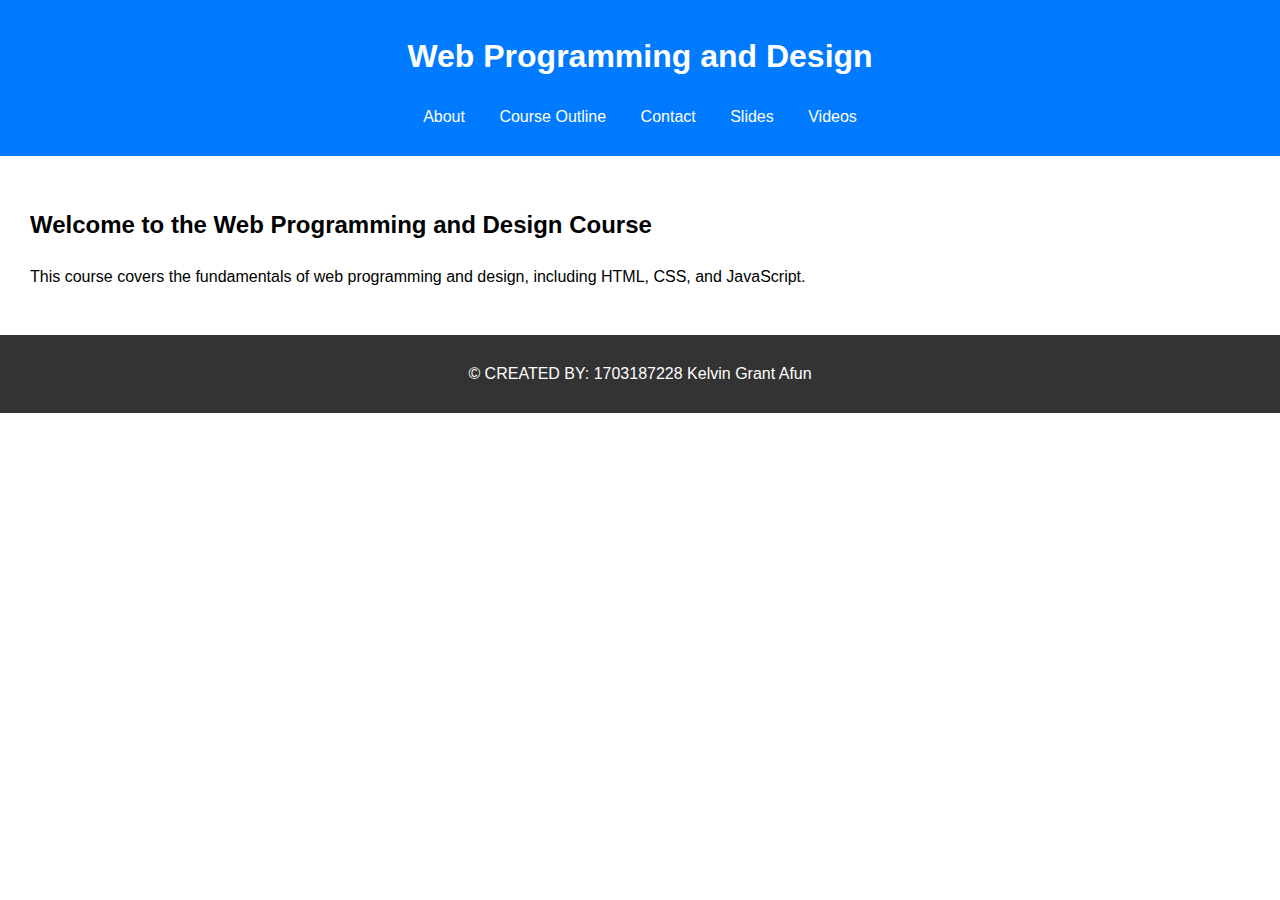
<file: index.html>
<!DOCTYPE html>
<html lang="en">
<head>
    <meta charset="UTF-8">
    <meta name="viewport" content="width=device-width, initial-scale=1.0">
    <title>Web Programming and Design Course</title>
    <link rel="stylesheet" href="styles.css">
</head>
<body>
    <header>
        <h1>Web Programming and Design</h1>
        <nav>
            <ul>
                <li><a href="about.html">About</a></li>
                <li><a href="course-outline.html">Course Outline</a></li>
                <li><a href="contact.html">Contact</a></li>
                <li><a href="slides.html">Slides</a></li>
                <li><a href="videos.html">Videos</a></li>
            </ul>
        </nav>
    </header>

    <section>
        <h2>Welcome to the Web Programming and Design Course</h2>
        <p>This course covers the fundamentals of web programming and design, including HTML, CSS, and JavaScript.</p>
    </section>

   <footer>
        <p>&copy; CREATED BY: 1703187228 Kelvin Grant Afun</p>
    </footer>
    
</body>
</html>
</file>
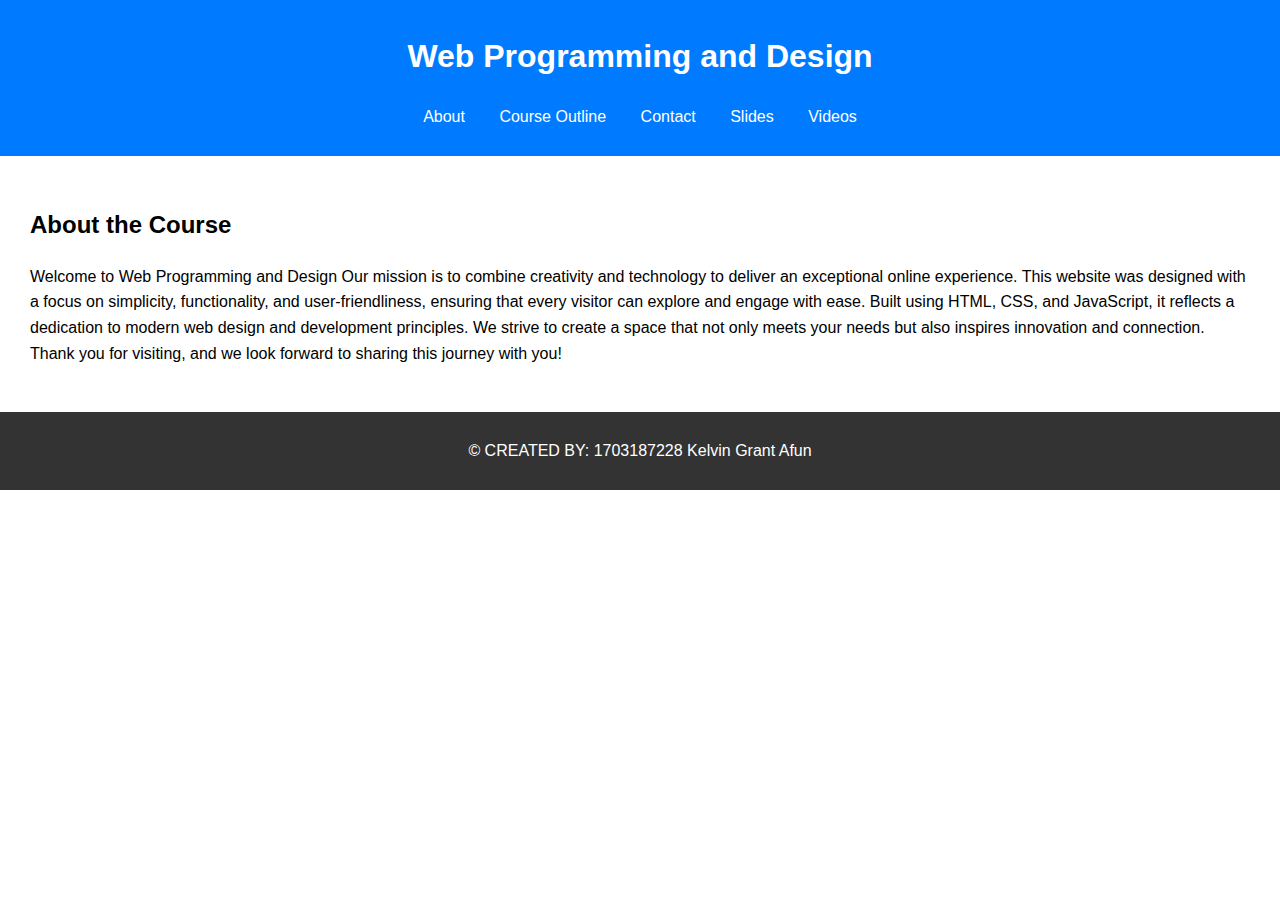
<file: about.html>
<!DOCTYPE html>
<html lang="en">
<head>
    <meta charset="UTF-8">
    <meta name="viewport" content="width=device-width, initial-scale=1.0">
    <title>About - Web Programming and Design Course</title>
    <link rel="stylesheet" href="styles.css">
</head>
<body>
    <header>
        <h1>Web Programming and Design</h1>
        <nav>
            <ul>
                <li><a href="about.html">About</a></li>
                <li><a href="course-outline.html">Course Outline</a></li>
                <li><a href="contact.html">Contact</a></li>
                <li><a href="slides.html">Slides</a></li>
                <li><a href="videos.html">Videos</a></li>
            </ul>
        </nav>
    </header>

    <section>
        <h2>About the Course</h2>
        <p>Welcome to Web Programming and Design Our mission is to combine creativity and technology to deliver an exceptional online experience. This website was designed with a focus on simplicity, functionality, and user-friendliness, ensuring that every visitor can explore and engage with ease.

            Built using HTML, CSS, and JavaScript, it reflects a dedication to modern web design and development principles. We strive to create a space that not only meets your needs but also inspires innovation and connection.

            Thank you for visiting, and we look forward to sharing this journey with you!
            
            </p>
        
    </section>
  <footer>
        <p>&copy; CREATED BY: 1703187228 Kelvin Grant Afun</p>
    </footer>
   
</body>
</html>
</file>
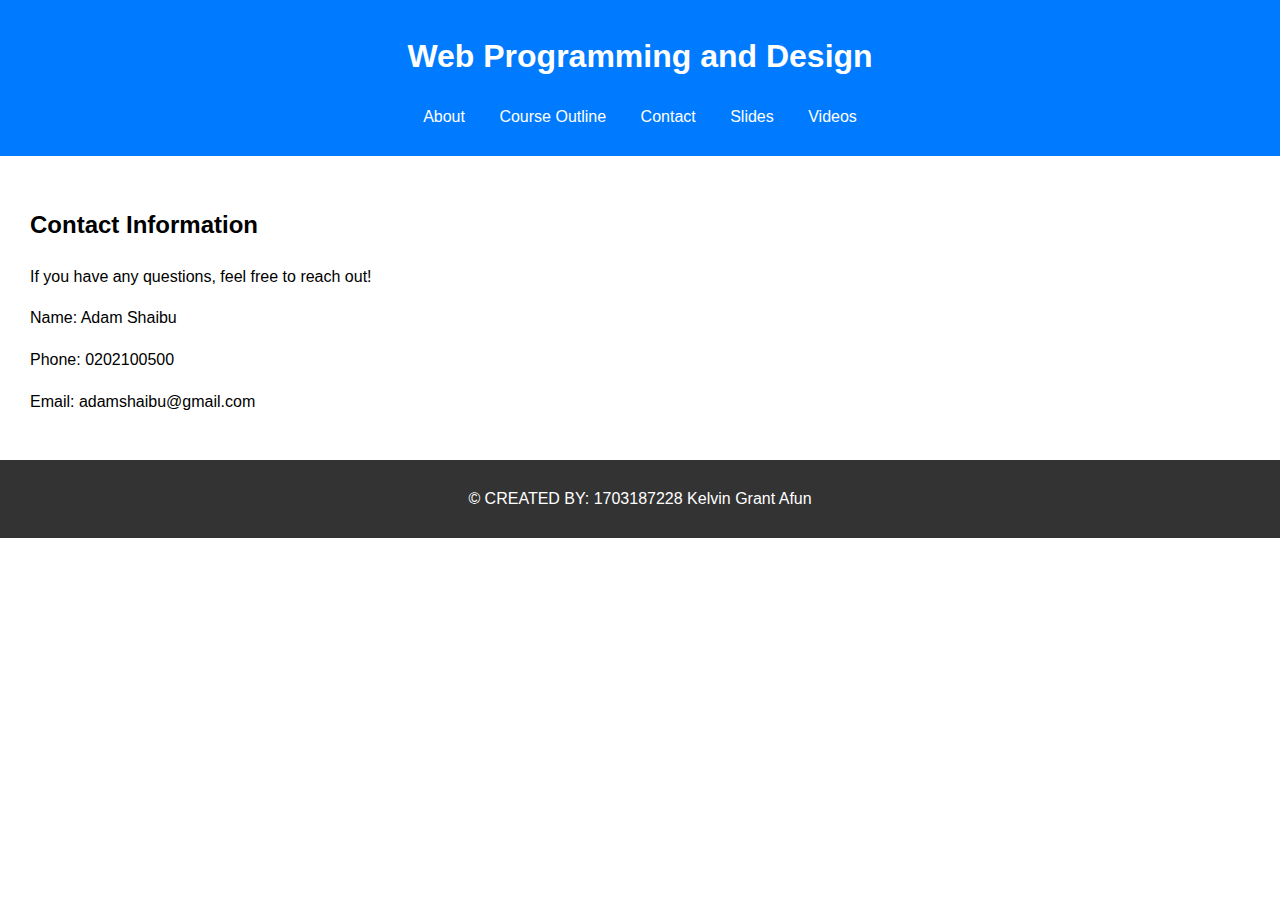
<file: contact.html>
<!DOCTYPE html>
<html lang="en">
<head>
    <meta charset="UTF-8">
    <meta name="viewport" content="width=device-width, initial-scale=1.0">
    <title>Contact - Web Programming and Design Course</title>
    <link rel="stylesheet" href="styles.css">
</head>
<body>
    <header>
        <h1>Web Programming and Design</h1>
        <nav>
            <ul>
                <li><a href="about.html">About</a></li>
                <li><a href="course-outline.html">Course Outline</a></li>
                <li><a href="contact.html">Contact</a></li>
                <li><a href="slides.html">Slides</a></li>
                <li><a href="videos.html">Videos</a></li>
            </ul>
        </nav>
    </header>

    <section>
        <h2>Contact Information</h2>
        <p>If you have any questions, feel free to reach out!</p>
        <p>Name: Adam Shaibu</p>
        <p>Phone: 0202100500</p>
        <p>Email: adamshaibu@gmail.com</p>
    </section>

     <footer>
        <p>&copy; CREATED BY: 1703187228 Kelvin Grant Afun</p>
    </footer>
</body>
</html>
</file>
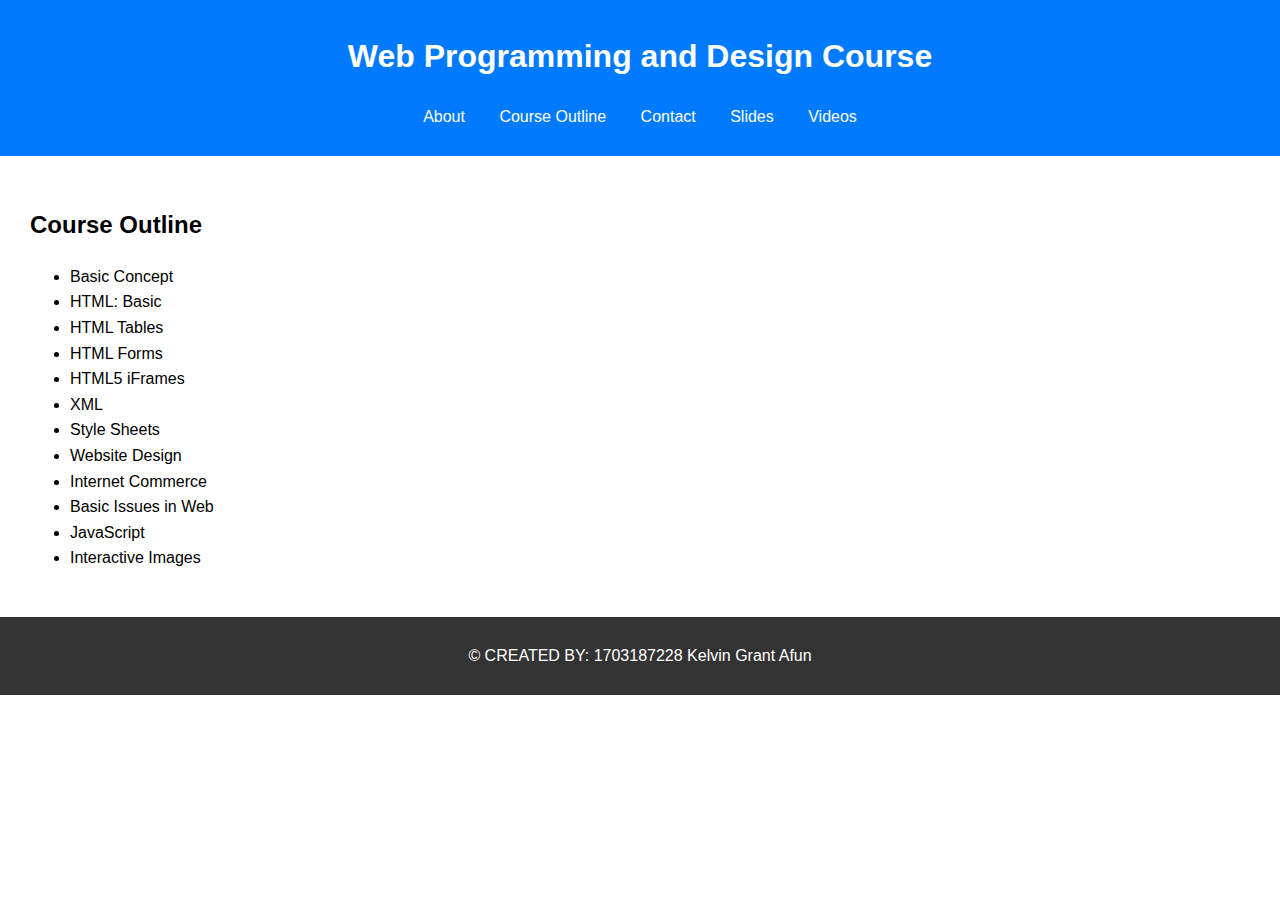
<file: course-outline.html>
<!DOCTYPE html>
<html lang="en">
<head>
    <meta charset="UTF-8">
    <meta name="viewport" content="width=device-width, initial-scale=1.0">
    <title>Course Outline - Web Programming and Design Course</title>
    <link rel="stylesheet" href="styles.css">
</head>
<body>
    <header>
        <h1>Web Programming and Design Course</h1>
        <nav>
            <ul>
                <li><a href="about.html">About</a></li>
                <li><a href="course-outline.html">Course Outline</a></li>
                <li><a href="contact.html">Contact</a></li>
                <li><a href="slides.html">Slides</a></li>
                <li><a href="videos.html">Videos</a></li>
            </ul>
        </nav>
    </header>

    <section>
        <h2>Course Outline</h2>
        <ul>
            <li>Basic Concept</li>
            <li>HTML: Basic</li>
            <li>HTML Tables</li>
            <li>HTML Forms</li>
            <li>HTML5 iFrames</li>
            <li>XML</li>
            <li>Style Sheets</li>
            <li>Website Design</li>
            <li>Internet Commerce</li>
            <li>Basic Issues in Web</li>
            <li>JavaScript</li>
            <li>Interactive Images</li>
        </ul>
    </section>
 <footer>
        <p>&copy; CREATED BY: 1703187228 Kelvin Grant Afun</p>
    </footer>
    
</body>
</html>
</file>
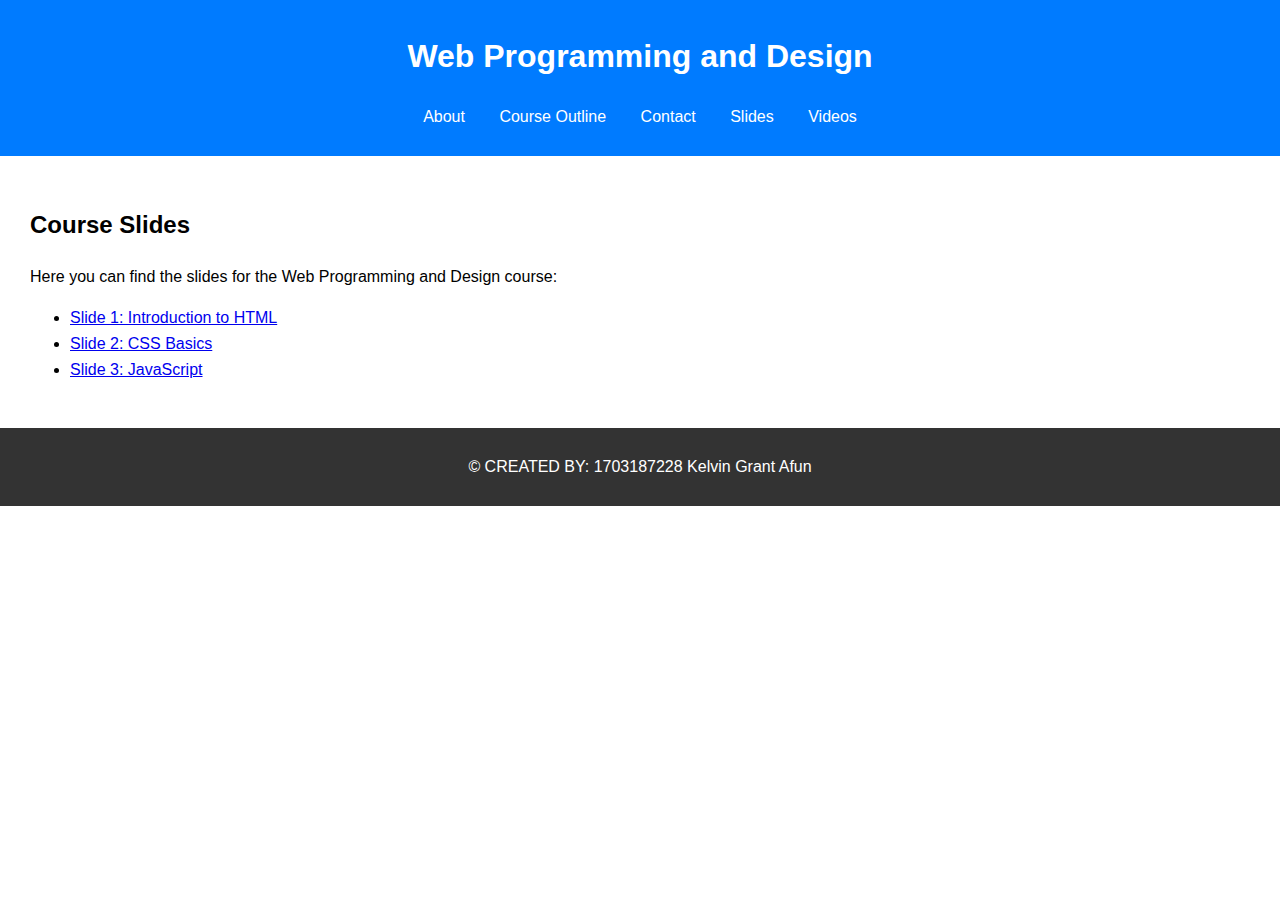
<file: slides.html>
<!DOCTYPE html>
<html lang="en">
<head>
    <meta charset="UTF-8">
    <meta name="viewport" content="width=device-width, initial-scale=1.0">
    <title>Slides - Web Programming and Design Course</title>
    <link rel="stylesheet" href="styles.css">
</head>
<body>
    <header>
        <h1>Web Programming and Design</h1>
        <nav>
            <ul>
                <li><a href="about.html">About</a></li>
                <li><a href="course-outline.html">Course Outline</a></li>
                <li><a href="contact.html">Contact</a></li>
                <li><a href="slides.html">Slides</a></li> 
                <li><a href="videos.html">Videos</a></li>
            </ul>
        </nav>
    </header>

    <section>
        <h2>Course Slides</h2>
        <p>Here you can find the slides for the Web Programming and Design course:</p>
        <ul>
            <li><a href="https://www.dcpehvpm.org/E-Content/BCA/BCA-II/Web%20Technology/the-complete-reference-html-css-fifth-edition.pdf">Slide 1: Introduction to HTML</a></li>
            <li><a href="https://cs4hs.buffalostate.edu/sites/cs4hs.buffalostate.edu/files/uploads/Resources/E-Books/The%20Web%20Book.pdf">Slide 2: CSS Basics</a></li>
            <li><a href="https://eloquentjavascript.net/Eloquent_JavaScript_small.pdf">Slide 3: JavaScript </a></li>
            
            
        </ul>
    </section>

  <footer>
        <p>&copy; CREATED BY: 1703187228 Kelvin Grant Afun</p>
    </footer>
</body>
</html>
</file>
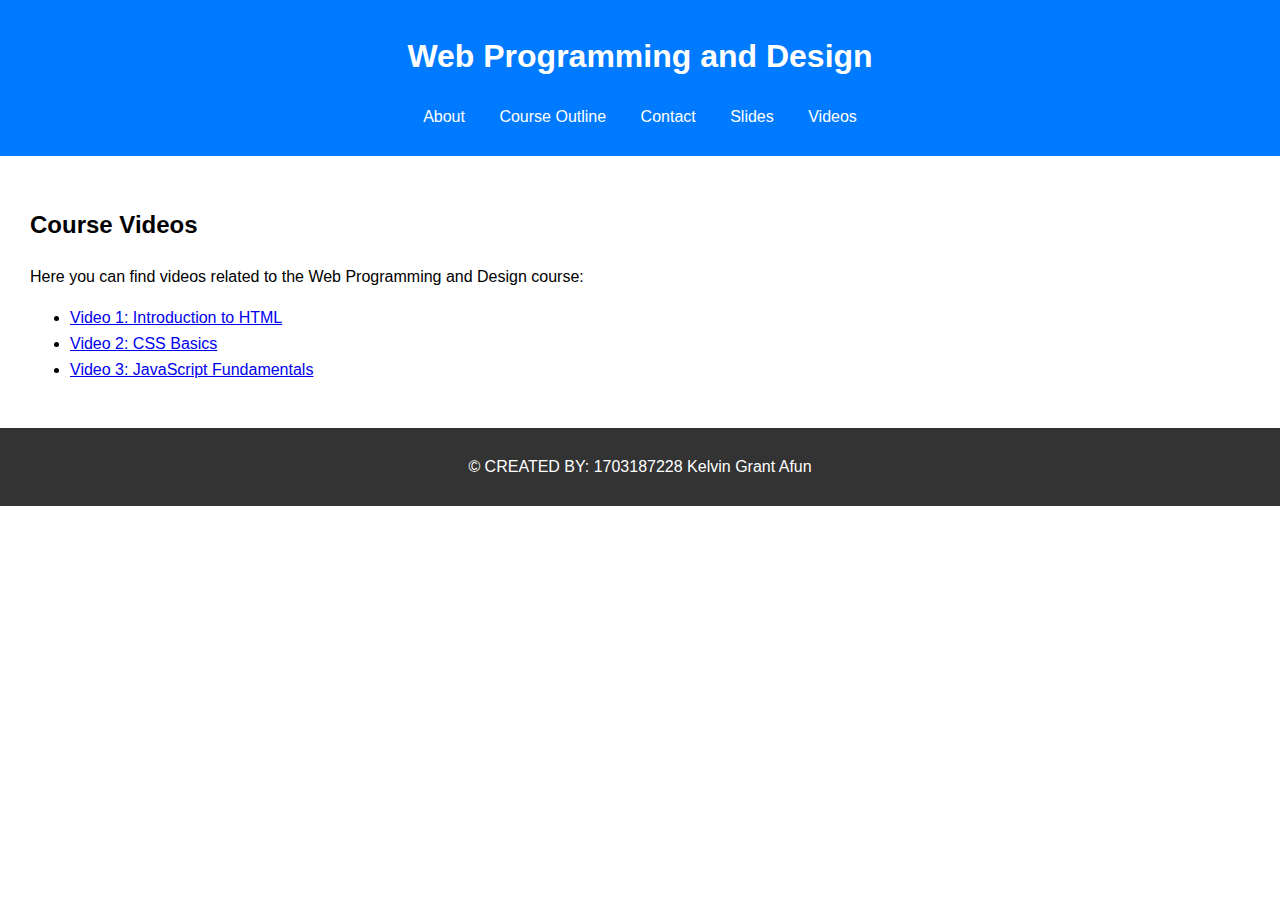
<file: videos.html>
<!DOCTYPE html>
<html lang="en">
<head>
    <meta charset="UTF-8">
    <meta name="viewport" content="width=device-width, initial-scale=1.0">
    <title>Videos - Web Programming and Design Course</title>
    <link rel="stylesheet" href="styles.css">
</head>
<body>
    <header>
        <h1>Web Programming and Design</h1>
        <nav>
            <ul>
                <li><a href="about.html">About</a></li>
                <li><a href="course-outline.html">Course Outline</a></li>
                <li><a href="contact.html">Contact</a></li>
                <li><a href="slides.html">Slides</a></li>
                <li><a href="videos.html">Videos</a></li> 
            </ul>
        </nav>
    </header>

    <section>
        <h2>Course Videos</h2>
        <p>Here you can find videos related to the Web Programming and Design course:</p>
        <ul>
            <li><a href="https://www.youtube.com/watch?v=G3e-cpL7ofc" target="_blank">Video 1: Introduction to HTML</a></li>
            <li><a href="https://www.youtube.com/watch?v=OXGznpKZ_sA" target="_blank">Video 2: CSS Basics</a></li>
            <li><a href="https://www.youtube.com/watch?v=PkZNo7MFNFg" target="_blank">Video 3: JavaScript Fundamentals</a></li>
            
        </ul>
    </section>
 <footer>
        <p>&copy; CREATED BY: 1703187228 Kelvin Grant Afun</p>
    </footer>
    
</body>
</html>
</file>
<file: styles.css>
body {
    font-family: Arial, sans-serif;
    line-height: 1.6;
    margin: 0;
    padding: 0;
}

header {
    background: #007BFF;
    color: #fff;
    padding: 10px 0;
    text-align: center;
}

nav ul {
    list-style: none;
    padding: 0;
}

nav ul li {
    display: inline;
    margin: 0 15px;
}

nav ul li a {
    color: #fff;
    text-decoration: none;
}

section {
    padding: 20px;
    margin: 10px;
}

footer {
    background: #333;
    color: #fff;
    text-align: center;
    padding: 10px 0;
    position: relative;
    bottom: 0;
    width: 100%;
}

form {
    display: flex;
    flex-direction: column;
    max-width: 300px;
    margin: auto;
}

form label {
    margin: 5px 0;
}

form input {
    padding: 8px;
    margin-bottom: 10px;
}

form button {
    padding: 10px;
    background: #007BFF;
    color: #fff;
    border: none;
    cursor: pointer;
}

form button:hover {
    background: #0056b3;
}
footer {
    background: #333;
    color: #fff;
    text-align: center;
    padding: 10px 0;
    margin-top: auto;
}
</file>
